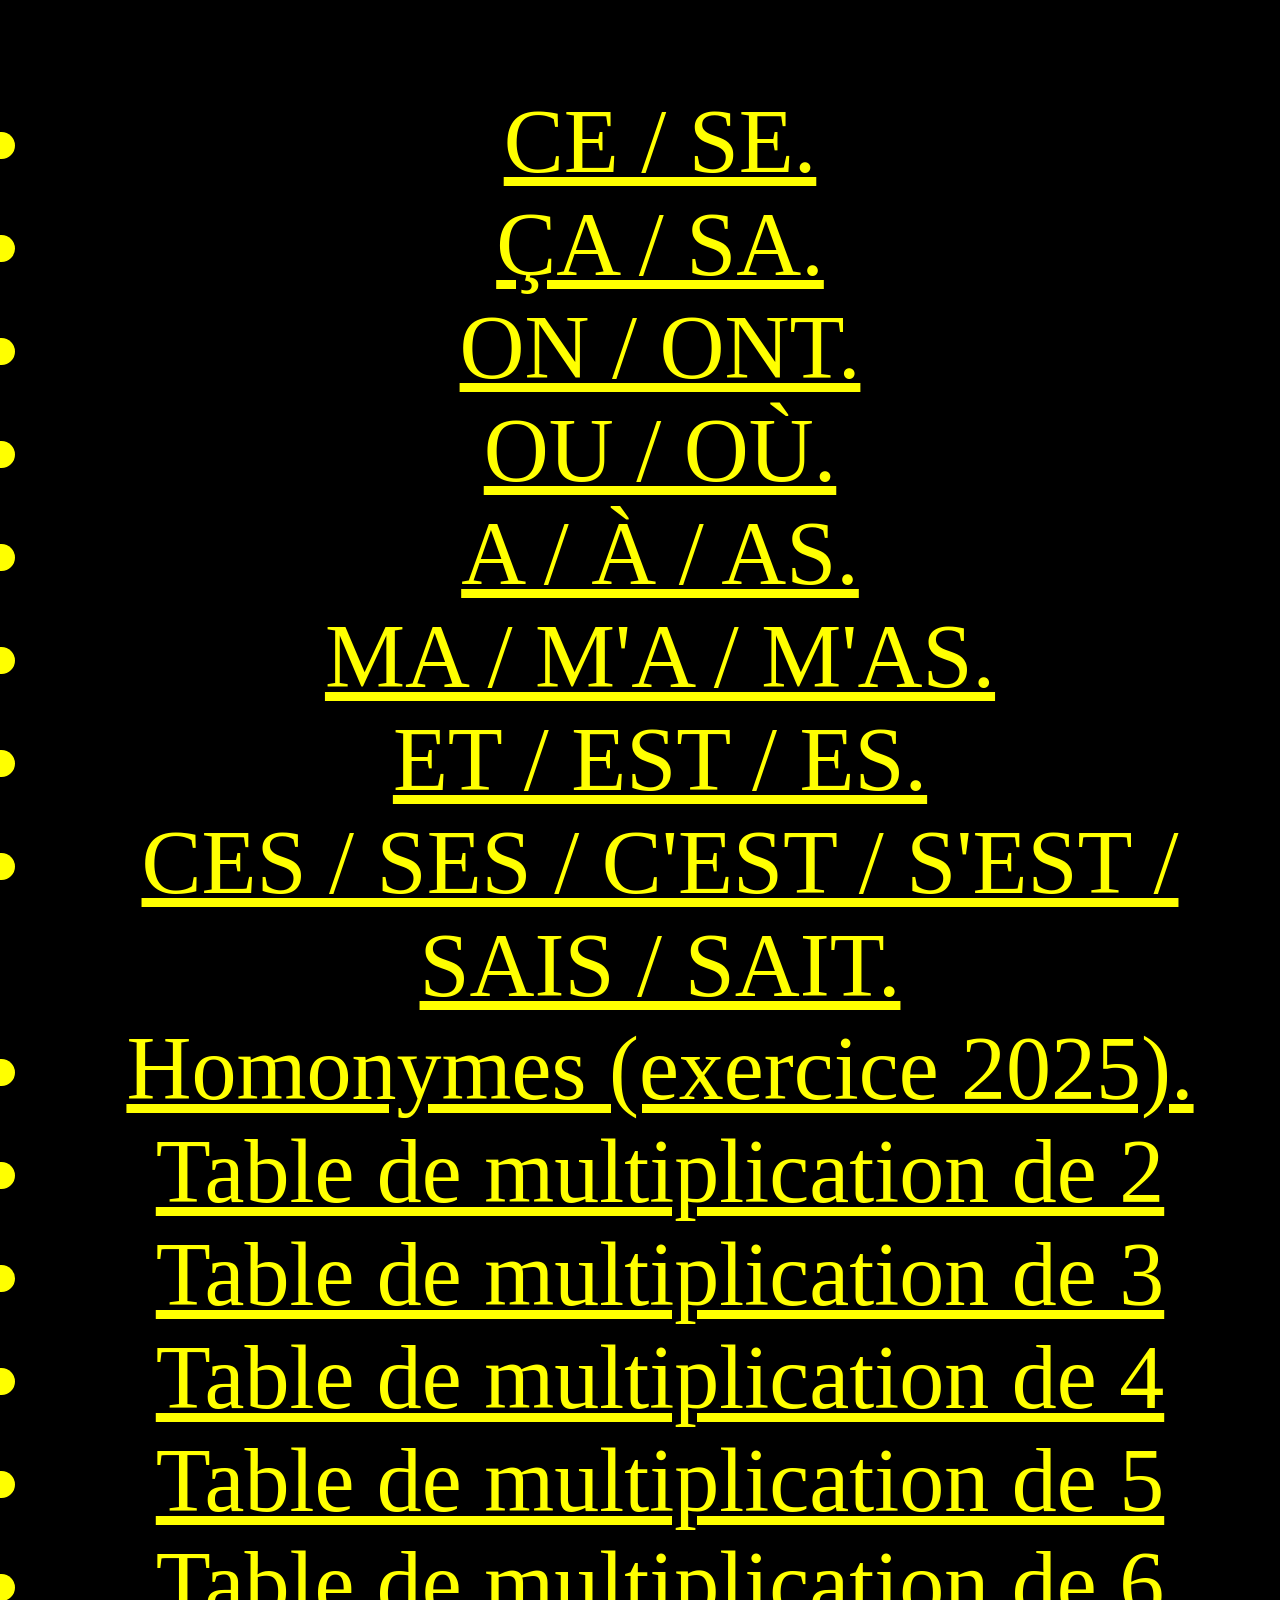
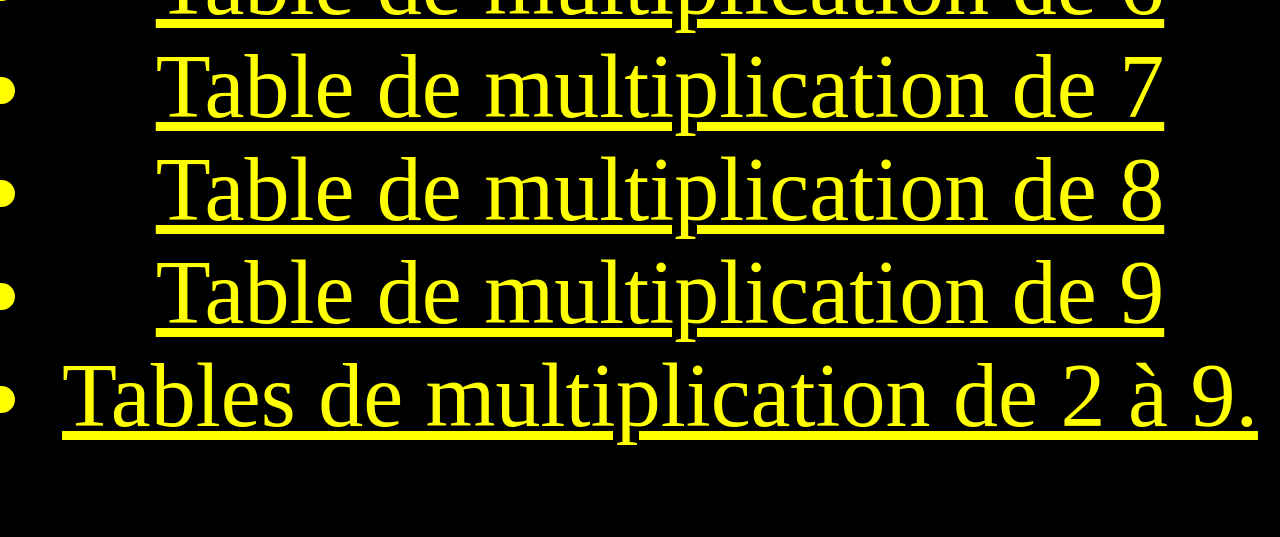
<file: index.html>
<!DOCTYPE html>
<meta charset="utf-8"/>
<link rel="stylesheet" href="style.css"/>
<div id="container">
  <ul>
    <li><a href="homonyme-ce-se.html">CE / SE.</a></li>
    <li><a href="homonyme-ca-sa.html">ÇA / SA.</a></li>
    <li><a href="homonyme-on-ont.html">ON / ONT.</a></li>
    <li><a href="homonyme-ou-ou.html">OU / OÙ.</a></li>
    <li><a href="homonyme-a-a-as.html">A / À / AS.</a></li>
    <li><a href="homonyme-ma-m-a-m-as.html">MA / M'A / M'AS.</a></li>
    <li><a href="homophone-et-est-es.html">ET / EST / ES.</a></li>
    <li><a href="homonyme-ces-ses-c-est-s-est-sais-sais.html">CES / SES / C'EST / S'EST / SAIS / SAIT.</a></li>
    <li><a href="homonymes-2025.html">Homonymes (exercice 2025).</a></li>
    <li><a href="tables-de-multiplication.html?n=2">Table de multiplication de 2</a></li>
    <li><a href="tables-de-multiplication.html?n=3">Table de multiplication de 3</a></li>
    <li><a href="tables-de-multiplication.html?n=4">Table de multiplication de 4</a></li>
    <li><a href="tables-de-multiplication.html?n=5">Table de multiplication de 5</a></li>
    <li><a href="tables-de-multiplication.html?n=6">Table de multiplication de 6</a></li>
    <li><a href="tables-de-multiplication.html?n=7">Table de multiplication de 7</a></li>
    <li><a href="tables-de-multiplication.html?n=8">Table de multiplication de 8</a></li>
    <li><a href="tables-de-multiplication.html?n=9">Table de multiplication de 9</a></li>
    <li><a href="tables-de-multiplication.html">Tables de multiplication de 2 à 9.</a></li>
  </ul>
</div>
</file>
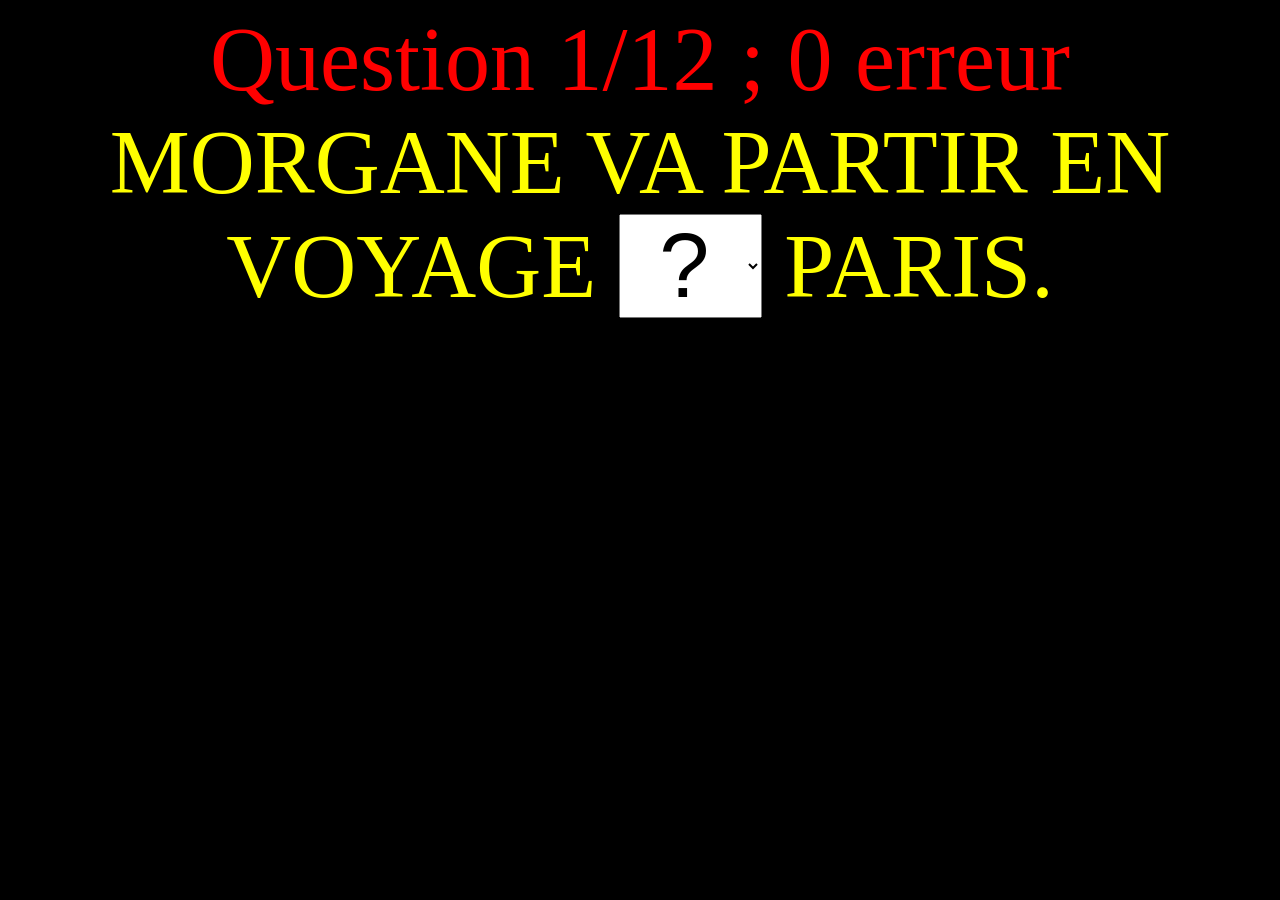
<file: homonyme-a-a-as.html>
<!DOCTYPE html>
<meta charset="utf-8"/>
<link rel="stylesheet" href="style.css"/>
<script src="script.js"></script>
<script>
  addSentences([
    "Je veux (à) boire.",
    "Tu (as) soif.",
    "Il (a) soif.",
    "Morgane va partir en voyage (à) Paris.",
    "Paris (a) été choisie comme destination par Morgane.",
    "Morgane, tu (as) décidé de visiter Paris ?",
    "Jean (a) dit qu'il fallait passer (à) table.",
    "(As)-tu vu Jean préparer (à) manger ?",
    "Jean, (as)-tu fait le repas ? On (a) faim !",
    "Il m'(a) tenu ces propos menaçant : « (À) demain, tu (as) intérêt d'être ponctuel ! »",
    "« (As)-tu oublié notre rendez-vous ? Surtout sois (à) l'heure demain ! » a menacé son ami.",
    "Tu (as) bien dit qu'il (a) eu des menaces (à) ton encontre en cas de retard ?",
  ]);
</script>
<div id="stats"></div>
<div id="container"></div>
</file>
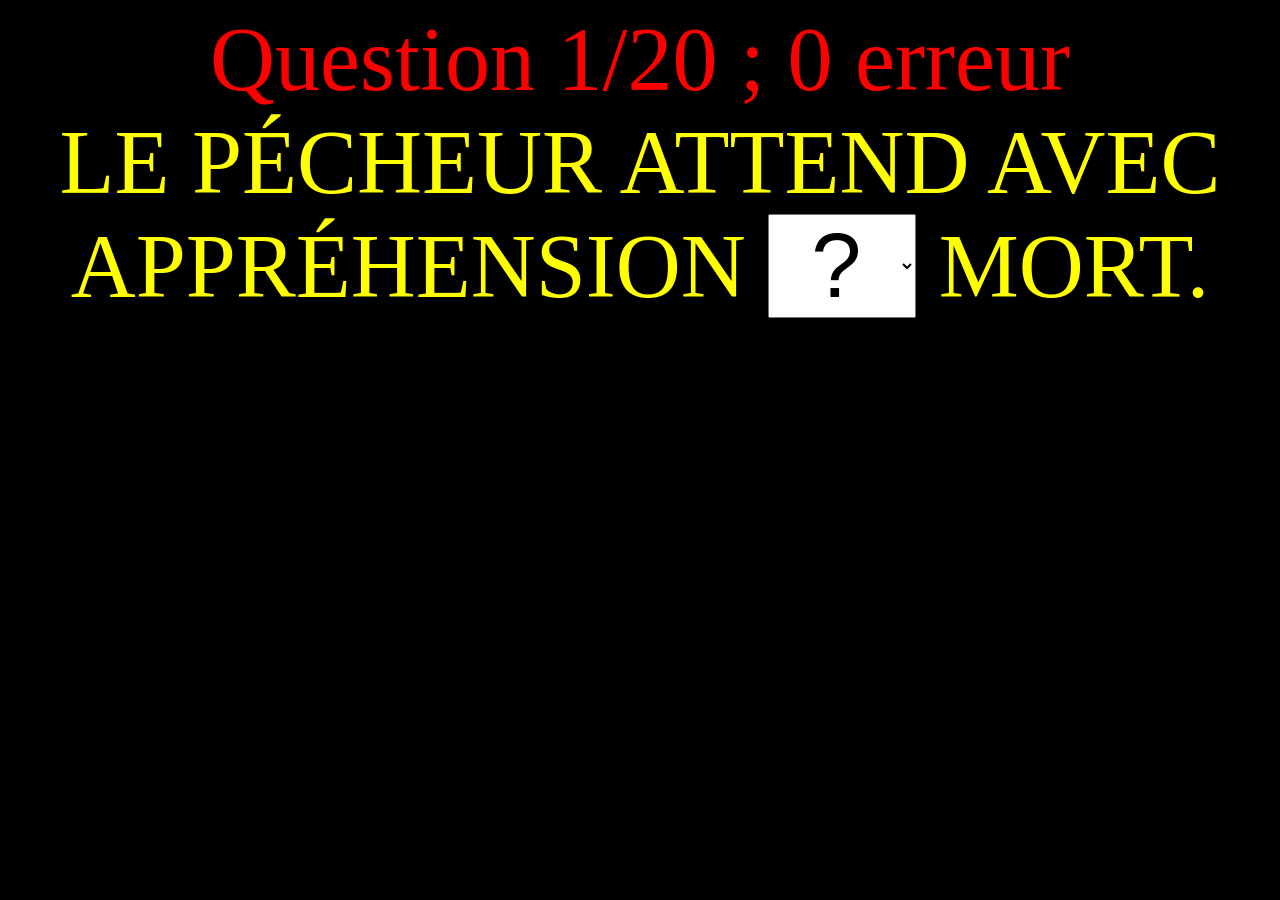
<file: homonyme-ca-sa.html>
<!DOCTYPE html>
<meta charset="utf-8"/>
<link rel="stylesheet" href="style.css"/>
<script src="script.js"></script>
<script>
addSentences([
  "Comme (ça) tombe sur nous, il faut faire attention.",
  "Comme (sa) tombe est triste, il faut la fleurir.",

  "Boire un dernier verre ? (Ça) ne rime à rien.",
  "Quant au dernier vers, (sa) rime est mauvaise.",

  "Ne monte pas ce cheval, (sa) selle est mal attachée !",
  "Tu oses monter ce cheval ? (Ça) scelle ton sort !",

  "À 100€ ? (Ça) fleure bon l'escroquerie !",
  "(Sa) fleur vendue 100€ ? C'est une arnaque !",

  "Le pêcheur attend. Finalement, (ça) mord.",
  "Le pécheur attend avec appréhension (sa) mort.",

  "Cette histoire, (ça) part dans tous les sens !",
  "Il a (sa) part de responsabilité dans cette histoire !",

  "À la poste, il avance patiemment dans (sa) file.",
  "Avec moi à ce poste, (ça) file droit !",

  "(Ça) gomme pas l'écriture de ce stylo.",
  "(Sa) gomme efface l'écriture de ce stylo.",

  "(Ça) n'est pas dans (sa) valise.",
  "(Sa) valise est vide et (ça) l'inquiète.",
  "(Sa) valise ne contient pas (sa) robe.",
  "(Ça) la préoccupe que (ça) ne soit pas dans la valise?",
]);
</script>
<div id="stats"></div>
<div id="container"></div>
</file>
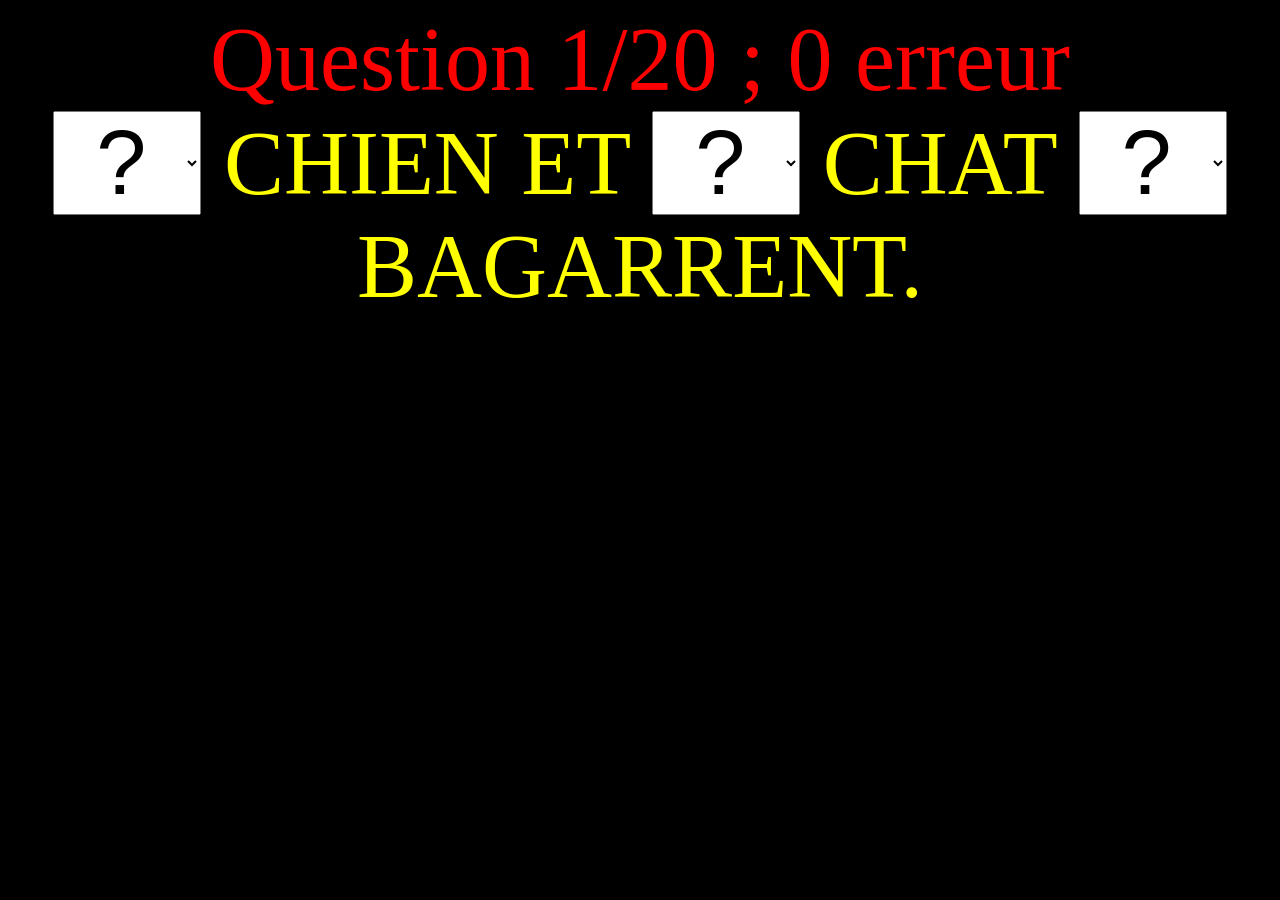
<file: homonyme-ce-se.html>
<!DOCTYPE html>
<meta charset="utf-8"/>
<link rel="stylesheet" href="style.css"/>
<script src="script.js"></script>
<script>
addSentences([
  "Le soleil (se) couche.",
  "(Ce) coucher de soleil est merveilleux.",

  "Le football (se) joue à onze contre onze.",
  "(Ce) sport à onze contre onze s'appelle le football.",

  "(Ce) garçon (se) croit seul.",
  "Le garçon (se) croit seul en (ce) monde.",

  "L'enfant (se) lève de bonne heure (ce) matin.",
  "(Ce) soir, l'enfant va (se) coucher tard.",

  "Elle (se) prépare pour (ce) soir.",
  "Elle (se) prépare pour (se) marier.",
  "(Ce) n'est pas (ce) qu'elle pour son mariage.",
  "Pour (ce) mariage, il faut qu'elle (se) dépêche.",

  "(Ce) n'est ni (ce) chat ni (ce) chien.",
  "Le chien (se) réveille, (se) lève et (se) met à aboyer.",
  "Le chat (se) réveille (ce) matin dans (ce) lit.",
  "(Ce) chat (se) régale avec (ce) poisson.",
  "(Ce) chien et (ce) chat (se) bagarrent.",
  "(Ce) chat (se) réveille, (se) lève et s'étire.",
  "Le chien qui (se) bagarre avec (ce) chat (se) fait griffer.",
  "Le chat (se) lève et (se) rend compte que (ce) chien aboie.",
]);
</script>
<div id="stats"></div>
<div id="container"></div>
</file>
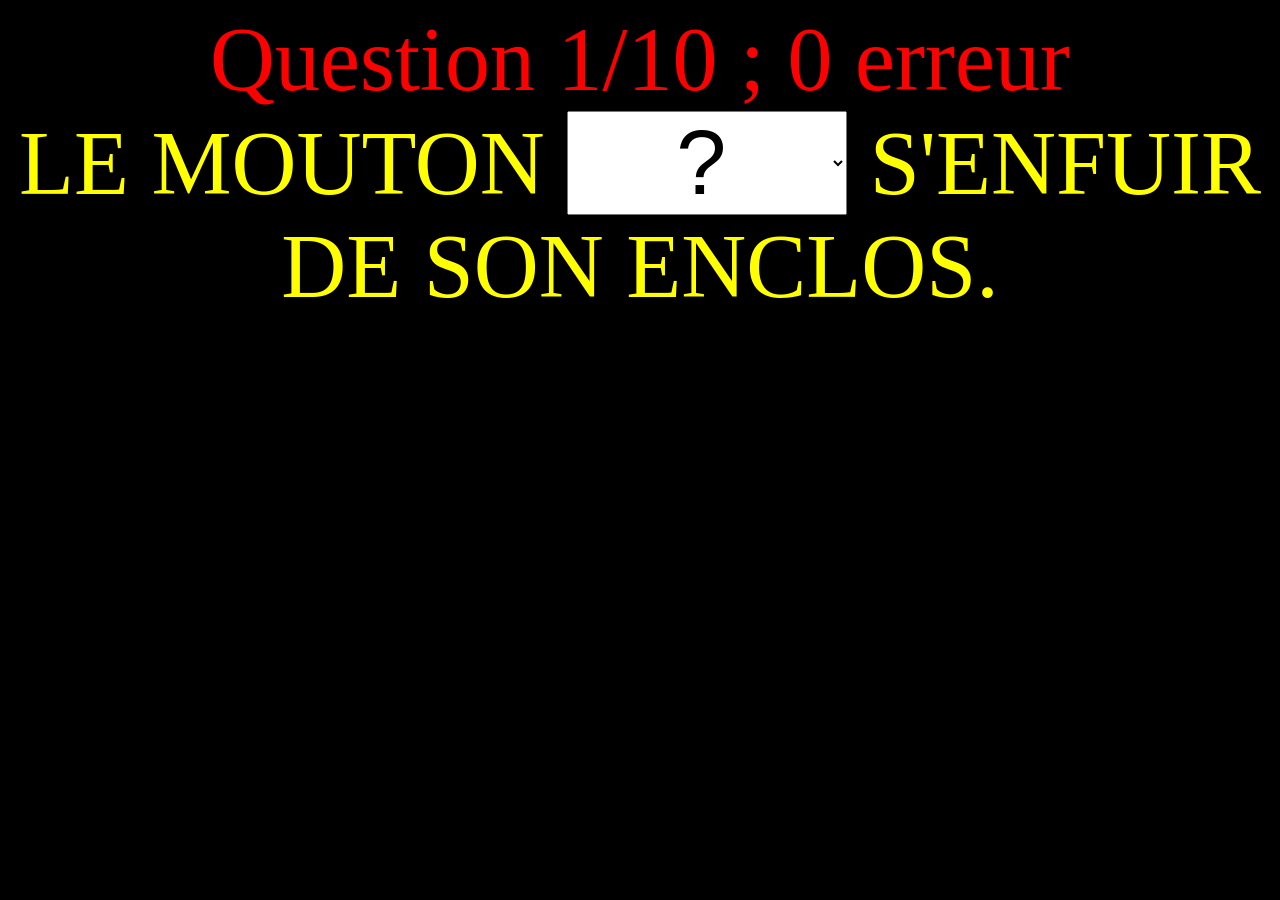
<file: homonyme-ces-ses-c-est-s-est-sais-sais.html>
<!DOCTYPE html>
<meta charset="utf-8"/>
<link rel="stylesheet" href="style.css"/>
<script src="script.js"></script>
<script>
addSentences([
  "Regarde (ces) moutons sur la route !",
  "L'éleveur fait traverser (ses) moutons.",
  "Regarde ! (C'est) un mouton, là-bas, sur la route !",
  "Le mouton (s'est) enfuit de son enclos !",
  "Je (sais) qu'il y a des moutons par ici.",
  "Le mouton (sait) s'enfuir de son enclos.",

  "Parmi toutes (ces) personnes, j'aperçois Mme Lucie et (ses) enfants.",
  "(C'est) la famille Lucie, elle ne (sait) pas comment quitter cette foule.",
  "Je (sais) que la famille Lucie (s'est) retrouvée dans la cohue.",

  "Tu (sais), Paul (s'est) imaginé qu'il serait seul pour son anniversaire. Mais (c'est) faux. Il ne (sait) pas que (ses) amis lui ont préparé une surprise.",
]);
</script>
<div id="stats"></div>
<div id="container"></div>
</file>
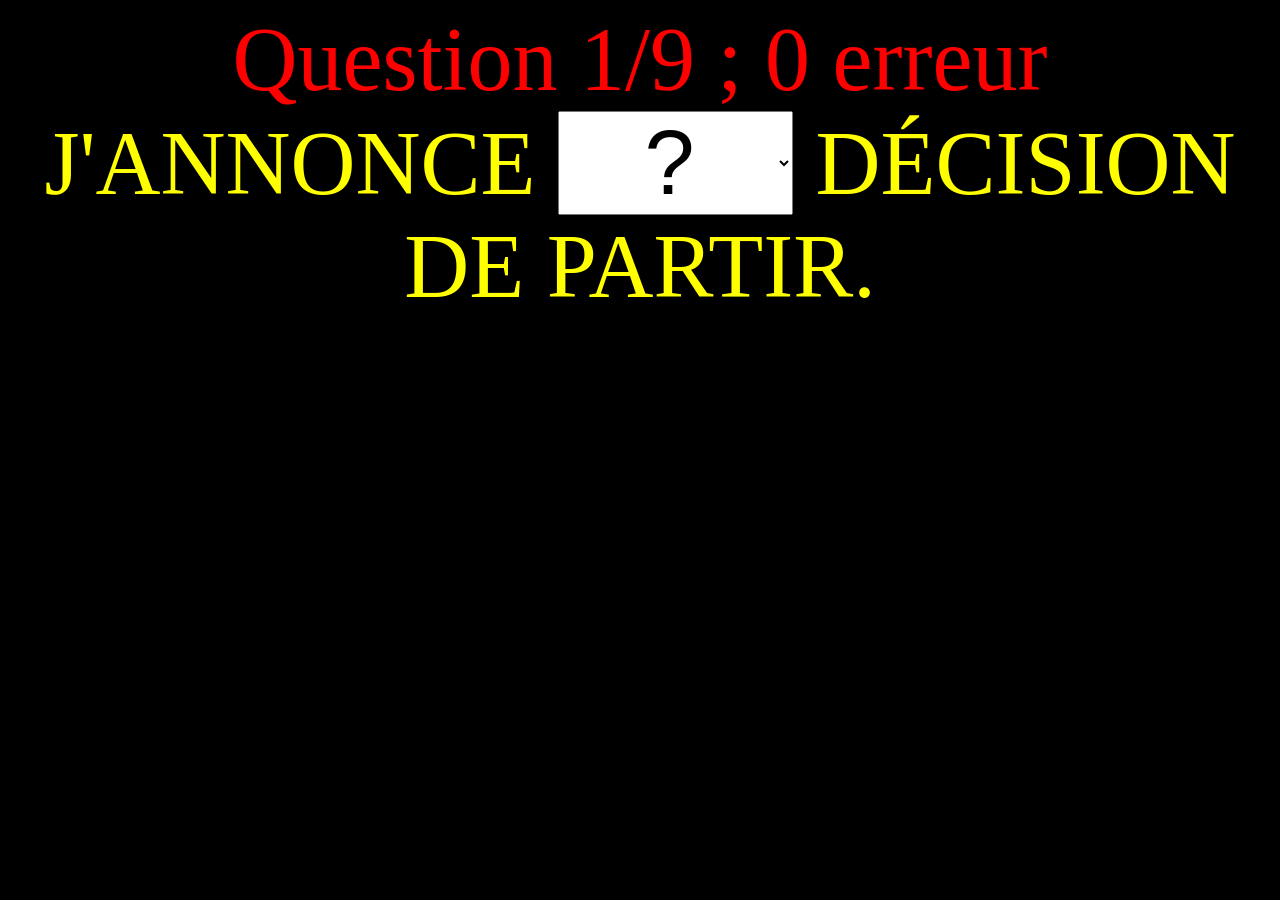
<file: homonyme-ma-m-a-m-as.html>
<!DOCTYPE html>
<meta charset="utf-8"/>
<link rel="stylesheet" href="style.css"/>
<script src="script.js"></script>
<script>
  addSentences([
    "J'annonce (ma) décision de partir.",
    "Il (m'a) quitté pour toujours.",
    "Tu (m'as) dit adieu.",
    "(Ma) mère (m'a) laissé regarder la télévision.",
    "Tu (m'as) donné la permission de visionner (ma) série télévisée.",
    "Maman, on (m'a) dit que tu (m'as) autorisé à rester devant les écrans ?",
    "Tu (m'as) appris que (ma) tante (m'a) appelé.",
    "(Ma) mère (m'a) indiqué avoir entendu (ma) sonnerie ?",
    "(Ma) chère tante, (m'as)-tu laissé un mot sur (ma) messagerie ?",
  ]);
</script>
<div id="stats"></div>
<div id="container"></div>
</file>
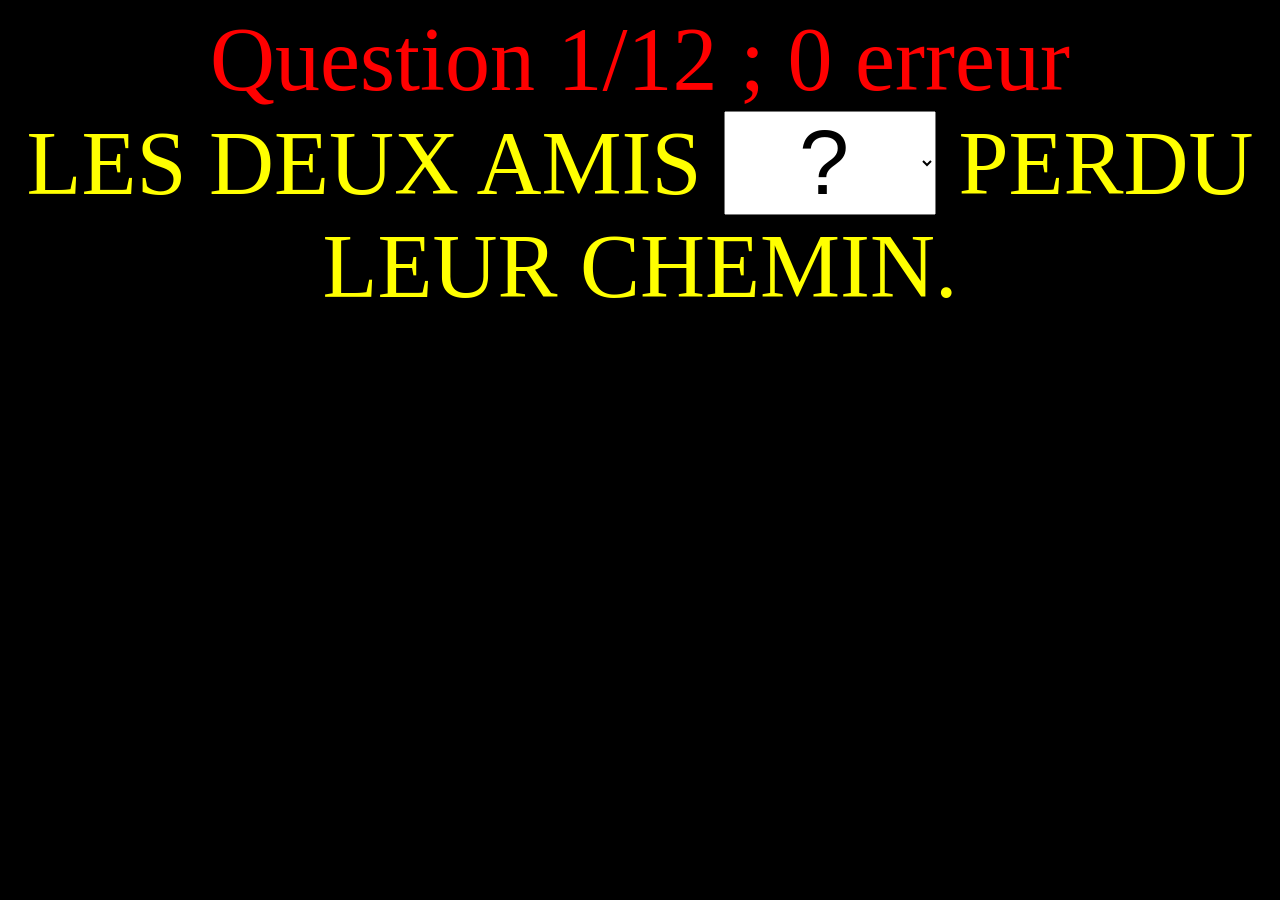
<file: homonyme-on-ont.html>
<!DOCTYPE html>
<meta charset="utf-8"/>
<link rel="stylesheet" href="style.css"/>
<script src="script.js"></script>
<script>
addSentences([
  "(On) est en retard.",
  "Ils (ont) du retard.",
  "Aujourd'hui, (on) va à l'école.",
  "Les enfants (ont) été à l'école aujourd'hui.",
  "Les deux amis (ont) perdu leur chemin.",
  "Les deux amis s'écrient : « (on) est perdus ! »",
  "C'est difficile avec Paul mais (on) n'abandonnera pas.",
  "Les parents de Paul (ont) gardé espoir malgré cette épreuve.",
  "(On) est rentré dans la pièce et (on) a eu peur.",
  "Elles (ont) pénétré dans la pièce et (ont) sursauté.",
  "Est-(on) certains qu'ils n'(ont) rien oublié ?",
  "(Ont)-ils la certitude qu'(on) a rien oublié ?",
]);
</script>
<div id="stats"></div>
<div id="container"></div>
</file>
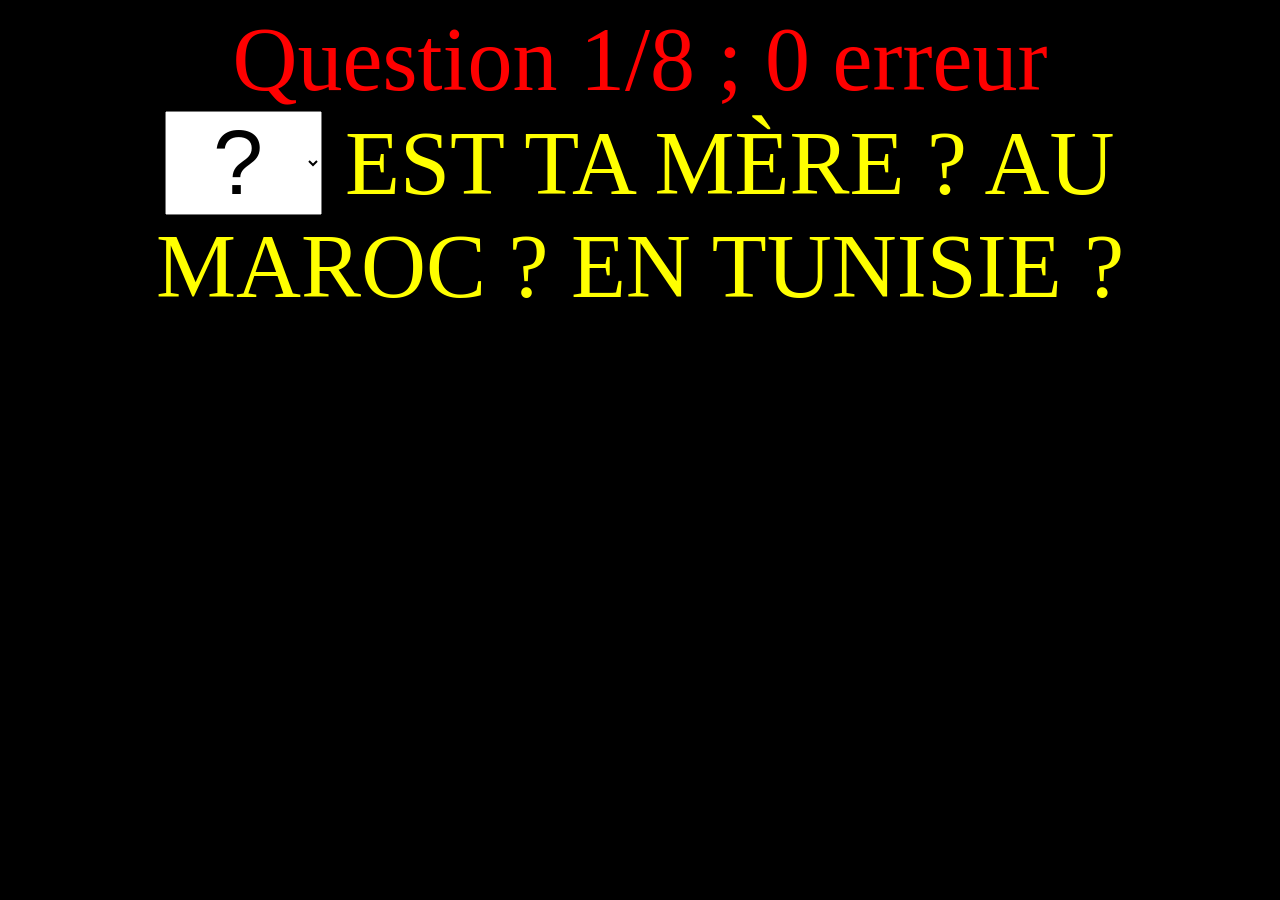
<file: homonyme-ou-ou.html>
<!DOCTYPE html>
<meta charset="utf-8"/>
<link rel="stylesheet" href="style.css"/>
<script src="script.js"></script>
<script>
addSentences([
  "(Où) est ta mère ? Au Maroc ? En Tunisie ?",
  "Ta mère est-elle au Maroc (ou) en Tunisie ?",
  "Je ne me souviens pas si ton père est tunisien (ou) marocain.",
  "Entre la Tunisie et le Maroc, je ne sais plus (où) est né ton père.",
  "(Où) a grandi ta mère ? En Tunisie (ou) au Maroc ?",
  "Le Maroc c'est le pays de ton père ? (Ou) alors là (où) ta mère a grandi ?",
  "(Où) se situe le Maroc ? Ce n'est pas le pays (où) ta mère est née ?",
  "Ton père va partir au Maroc (ou) en Tunisie. (Ou) peut-être ailleurs ?",
]);
</script>
<div id="stats"></div>
<div id="container"></div>
</file>
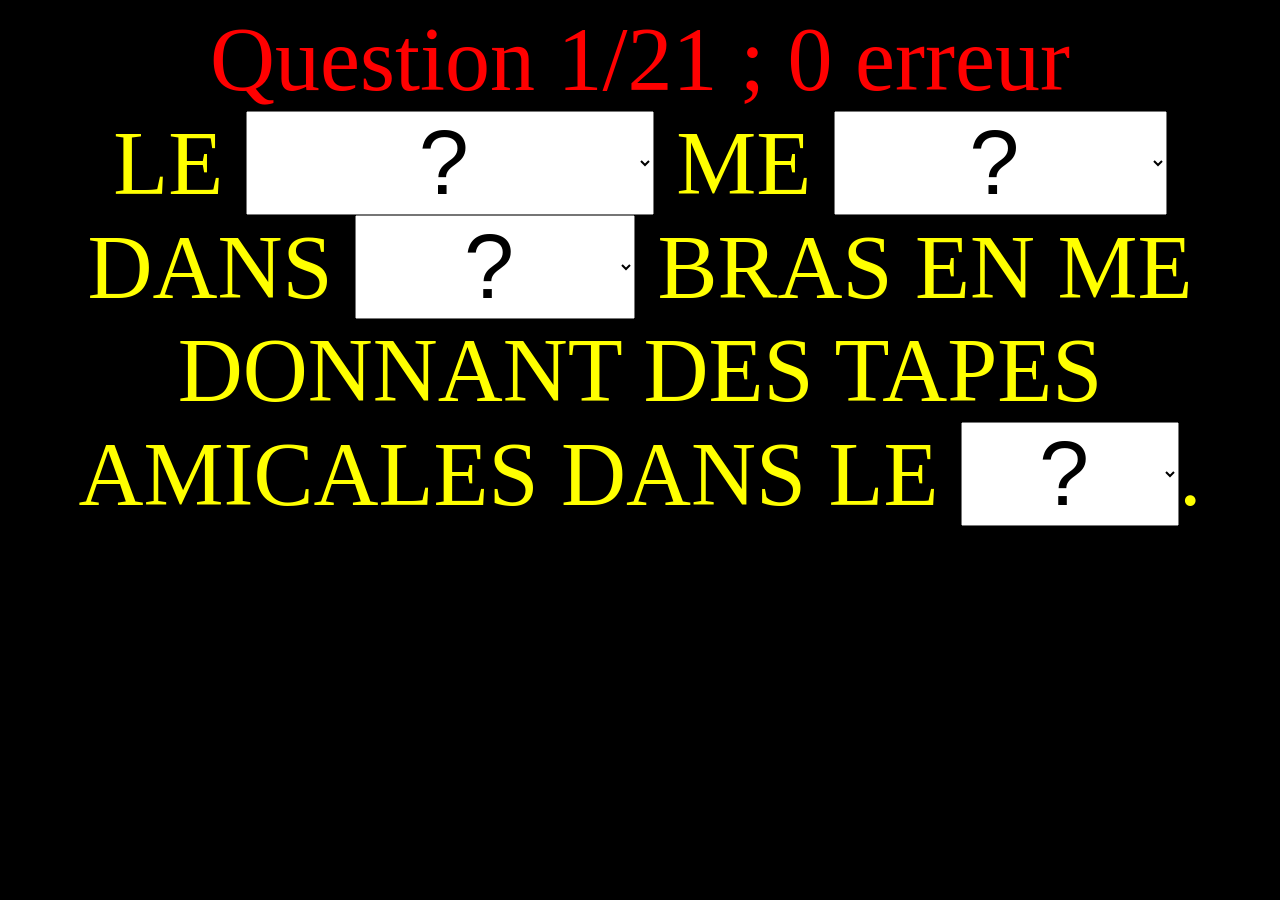
<file: homonymes-2025.html>
<!DOCTYPE html>
<meta charset="utf-8"/>
<link rel="stylesheet" href="style.css"/>
<script src="script.js"></script>
<script>
addSentences([
  "Ce (coq) chante (faux), il a besoin de (cours) de (chant).",
  "Il (faut) (mettre) du (sel) quand tu cuisines de la (sole) ou de la (raie).",
  "J'ai (faim), allons faire un (saut) au magasin pour acheter du (pain) de (mie).",
  "J'ai (tant) mangé de (pâte)s que je ne trouve plus cela (bon).",
  "Je regarde le film « les (dent)s de la (mer) » par (temps) de pluie.",
  "L'(aire) d'autoroute est bordée de (pin)s et de (chêne)s.",
  "La girafe a des (patte)s et un (cou) très longs, on (compte) six (mètre)s du (sol) (au) (haut) de sa tête.",
  "La (paire) d'enceintes de la (chaîne) hifi fait entendre les notes « (do), (ré), (mi), fa, (sol) »",
  "Cet homme est (sot) : il verse l'(encre) du stylo dans un (seau).",
  "La (selle) du vélo de ma (mère) est cassée.",
  "Le bateau possède une (coque) et une (ancre).",
  "Le (comte) me (sert) dans (ses) bras en me donnant des tapes amicales dans le (dos).",
  "Le (coût) d'une baguette de (pain) se situe (vers) les 50 centimes.",
  "Le lapin fait un (bond) en voyant un (ver) de (terre).",
  "Le (maire) de St Denis (erre) dans sa ville.",
  "Le (maître) d'école (boit) l'(eau) du (verre).",
  "Les (cerf)s sauvages donnent des (coup)s avec leurs (bois).",
  "Les enfants doivent se (taire) jusqu'à la (fin) du (conte) de fée.",
  "Mon (père) a (peint) le (mur) de la (cour) en (vert).",
  "Va cueillir les (mûre)s dans la (serre) du jardin.",
  "A l'(ère) médiévale, les (serf)s travaillent (dans) les (champs).",
]);
</script>
<div id="stats"></div>
<div id="container"></div>
</file>
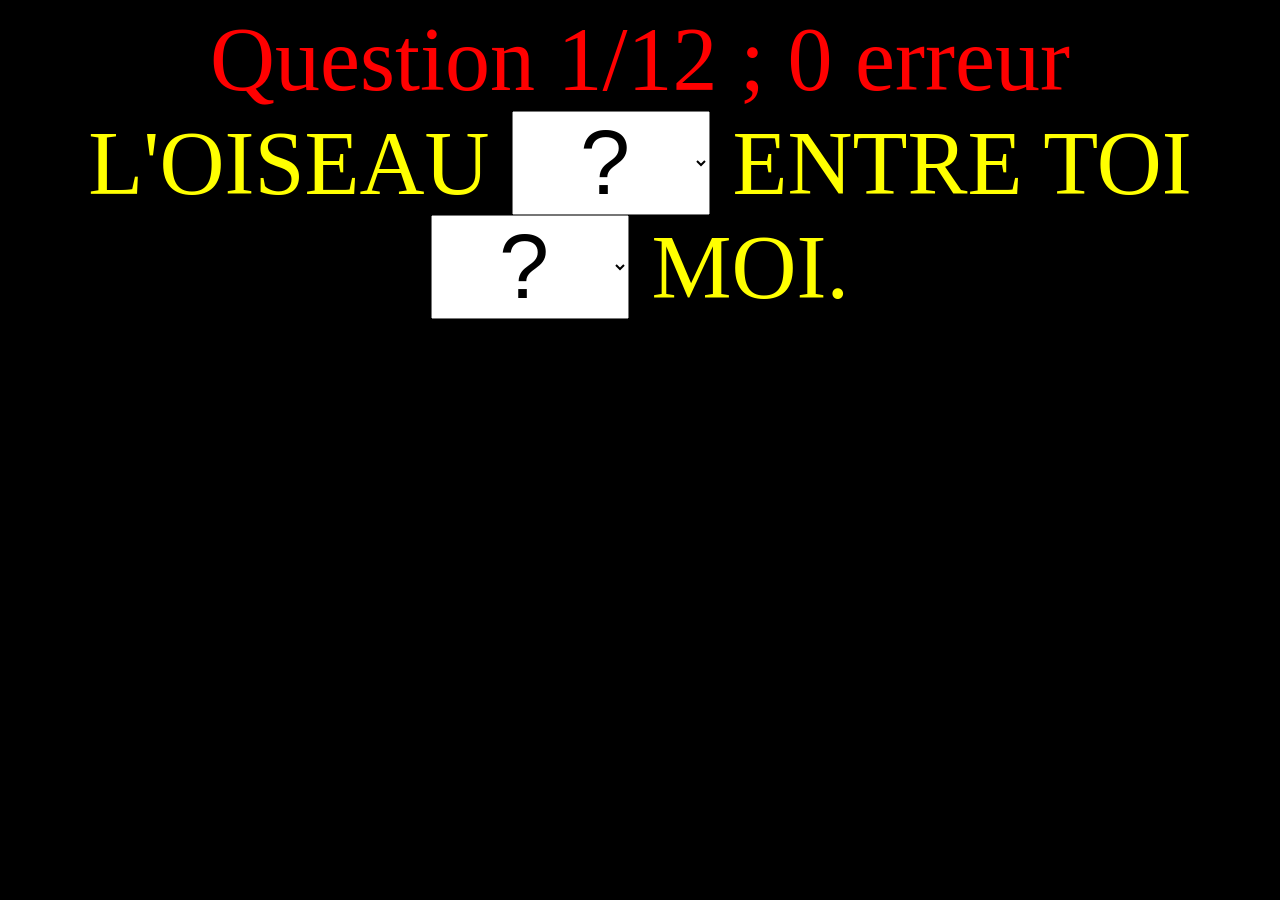
<file: homophone-et-est-es.html>
<!DOCTYPE html>
<meta charset="utf-8"/>
<link rel="stylesheet" href="style.css"/>
<script src="script.js"></script>
<script>
addSentences([
  "Papa (et) maman sont au travail.",
  "Maman (est) au travail, Papa aussi.",
  "Tu (es) seul, tes parents sont au travail.",
  "L'oiseau (est) entre toi (et) moi.",
  "Je te dis (et) je te répète que tu (es) à coté de l'oiseau.",
  "(Et) (est)-ce que que tu (es) d'accord ?",
  "Il (est) pour (et) tu (es) contre.",
  "Tu (es) favorable (et) il (est) en désaccord.",
  "Il (est) grand (et) il (est) balèze.",
  "Tu (es) grand, tu (es) fort, (et) très musclé !",
  "Tu (es) costaud, c'(est) impressionant (et) même rassurant.",
  "(Est)-ce que tu (es) toujours aussi insistant sur mon physique (et) ma force ?",
]);
</script>
<div id="stats"></div>
<div id="container"></div>
</file>
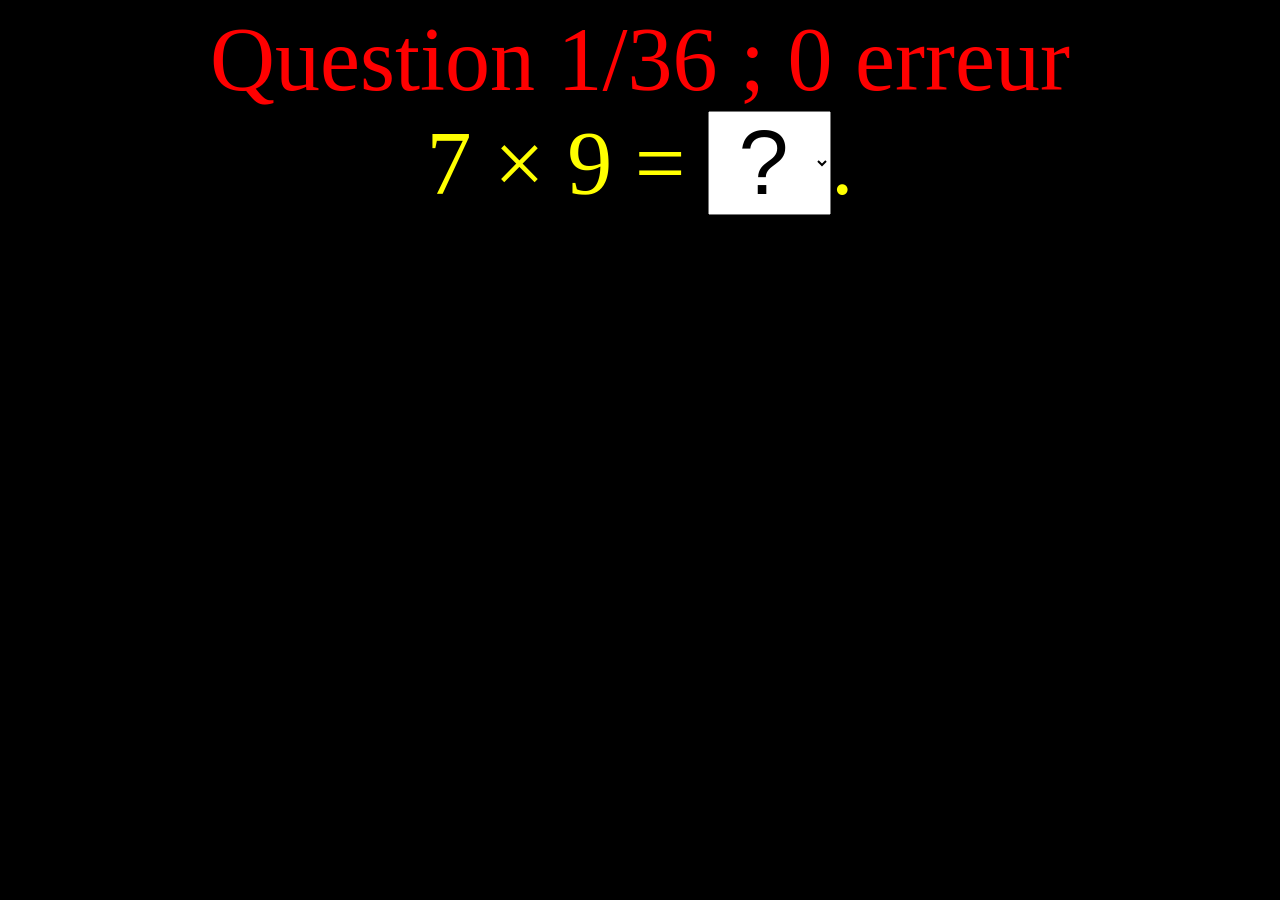
<file: tables-de-multiplication.html>
<!DOCTYPE html>
<meta charset="utf-8"/>
<link rel="stylesheet" href="style.css"/>
<script src="script.js"></script>
<script>
  const searchParams = new URLSearchParams(document.location.search);
  let n = parseInt(searchParams.get("n"), 10);
  if (!isNaN(n) && n >= 2 && n <= 9)
    addMultiplicationTable(n);
  else
    addAllMultiplicationTables();
</script>
<div id="stats"></div>
<div id="container"></div>
</file>
<file: style.css>
body {
    background: black;
    color: yellow;
}

#stats {
    color: red;
    font-size: 10vmin;
    text-align: center;
}

.correction {
    color: lightgreen;
}

#container, #container > select, button {
    font-size: 10vmin;
    text-align: center;
}

a:link {
    color: yellow;
}
a:visited {
    color: lightyellow;
}
a:hover {
    color: orange;
}
</file>
